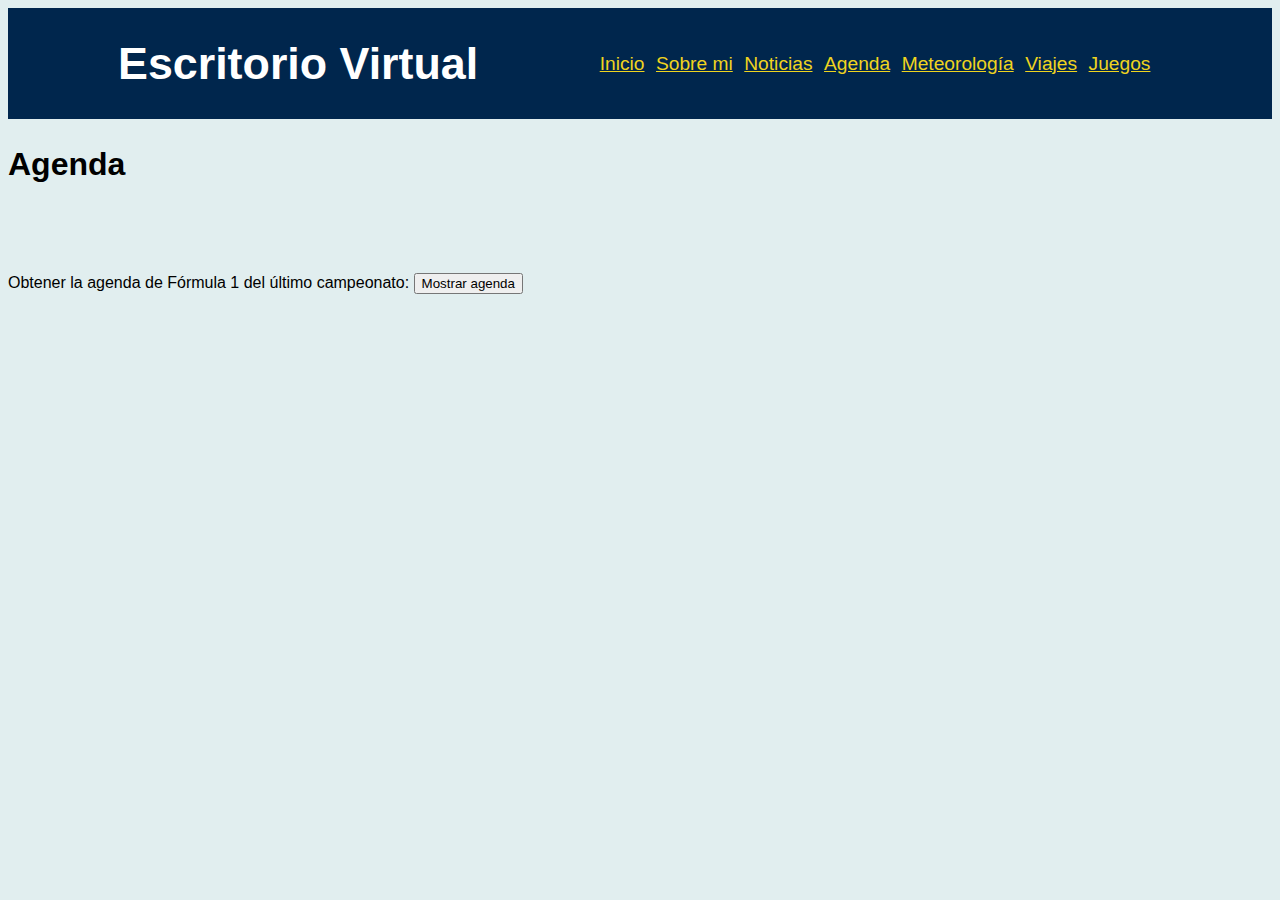
<file: agenda.html>
<!DOCTYPE html>

<html lang="es">
<head>
    <!-- Datos que describen el documento -->
    <meta charset="UTF-8" />
    <meta name ="author" content ="Sergio Truébano Robles" />
    <meta name ="description" content ="Agenda de Fórmula 1" />
    <meta name ="keywords" content ="agenda, fórmula, f1" />
    <meta name ="viewport" content ="width=device-width, initial-scale=1.0" />
    <title>Escritorio Virtual - Agenda</title>

    <!-- añadir el elemento link de enlace a la hoja de estilo dentro del <head> del documento html -->
    <link rel="stylesheet" type="text/css" href="estilo/estilo.css" />
    <link rel="stylesheet" type="text/css" href="estilo/layout.css" />
    <link rel="stylesheet" type="text/css" href="estilo/agenda.css" />
    <link rel="icon" href="multimedia/imagenes/favicon.ico" />

    <!--Javascript-->
    <script src="https://code.jquery.com/jquery-3.7.1.min.js" integrity="sha256-/JqT3SQfawRcv/BIHPThkBvs0OEvtFFmqPF/lYI/Cxo=" crossorigin="anonymous"></script>
    <script src="js/agenda.js"></script>
</head>

    <body>

        <header>
            <h1>Escritorio Virtual</h1>
            <nav>
                <a href="index.html" title="Índice" accesskey="I" tabindex="1">Inicio</a>
                <a href="sobremi.html" title="Sobre mi" accesskey="S" tabindex="2">Sobre mi</a>
                <a href="noticias.html" title="Noticias" accesskey="N" tabindex="3">Noticias</a>
                <a href="agenda.html" title="Agenda" accesskey="A" tabindex="4">Agenda</a>
                <a href="meteorologia.html" title="Meteorología" accesskey="M" tabindex="5">Meteorología</a>
                <a href="php/viajes.php" title="Viajes" accesskey="V" tabindex="6">Viajes</a>
                <a href="juegos.html" title="Juegos" accesskey="J" tabindex="7">Juegos</a>
            </nav>
        </header>

            <main>
                <h2>Agenda</h2>
                <p>
                    <label for="agenda">Obtener la agenda de Fórmula 1 del último campeonato:</label>
                    <button onclick="agenda.getAgenda()" id="agenda" tabindex="8">Mostrar agenda</button>
                </p>
            </main>

    </body>
</html>
</file>
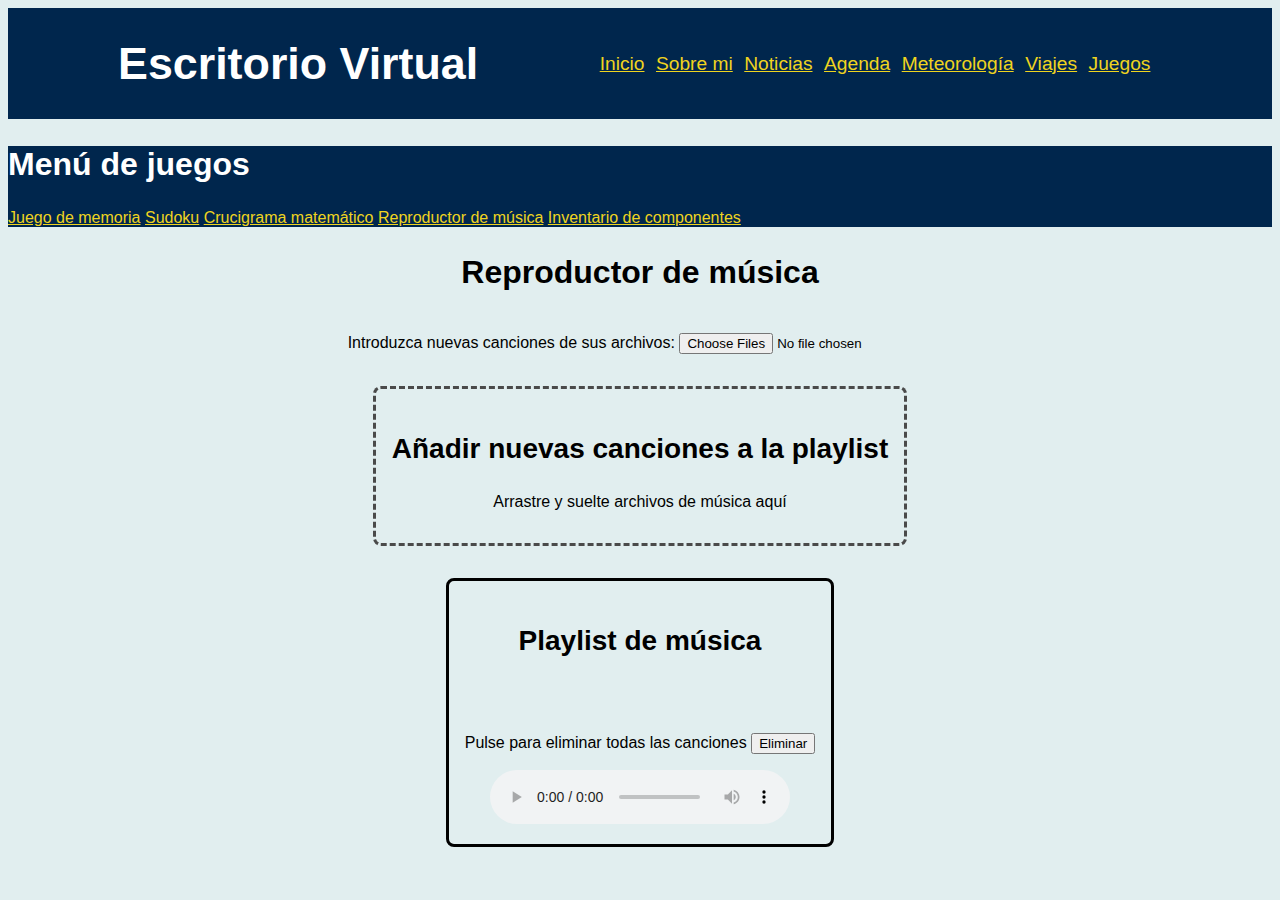
<file: api.html>
<!DOCTYPE html>

<html lang="es">
<head>
    <!-- Datos que describen el documento -->
    <meta charset="UTF-8" />
    <meta name ="author" content ="Sergio Truébano Robles" />
    <meta name ="description" content ="Reproductor MP3 de audio" />
    <meta name ="keywords" content ="api,html5,reproductor,audio" />
    <meta name ="viewport" content ="width=device-width, initial-scale=1.0" />
    <title>Escritorio Virtual - Reproductor</title>

    <!-- añadir el elemento link de enlace a la hoja de estilo dentro del <head> del documento html -->
    <link rel="stylesheet" type="text/css" href="estilo/estilo.css" />
    <link rel="stylesheet" type="text/css" href="estilo/layout.css" />
    <link rel="stylesheet" type="text/css" href="estilo/api.css" />
    <link rel="icon" href="multimedia/imagenes/favicon.ico" />

    <!--Javascript-->
    <script src="https://code.jquery.com/jquery-3.7.1.min.js" integrity="sha256-/JqT3SQfawRcv/BIHPThkBvs0OEvtFFmqPF/lYI/Cxo=" crossorigin="anonymous"></script>
    <script src="js/api.js"></script>
</head>

<body>
    
    <header>
        <h1>Escritorio Virtual</h1>
        <nav>
            <a href="index.html" title="Índice" accesskey="I" tabindex="1">Inicio</a>
            <a href="sobremi.html" title="Sobre mi" accesskey="S" tabindex="2">Sobre mi</a>
            <a href="noticias.html" title="Noticias" accesskey="N" tabindex="3">Noticias</a>
            <a href="agenda.html" title="Agenda" accesskey="A" tabindex="4">Agenda</a>
            <a href="meteorologia.html" title="Meteorología" accesskey="M" tabindex="5">Meteorología</a>
            <a href="php/viajes.php" title="Viajes" accesskey="V" tabindex="6">Viajes</a>
            <a href="juegos.html" title="Juegos" accesskey="J" tabindex="7">Juegos</a>
        </nav>
    </header>

    <section data-element="menu">
        <h2>Menú de juegos</h2>
        <nav>
            <a href="memoria.html" title="Juego de memoria" accesskey="U" tabindex="8">Juego de memoria</a>
            <a href="sudoku.html" title="Sudoku" accesskey="K" tabindex="9">Sudoku</a> 
            <a href="php/crucigrama.php" title="Crucigrama" accesskey="C" tabindex="10">Crucigrama matemático</a>
            <a href="api.html" title="Reproductor" accesskey="R" tabindex="11">Reproductor de música</a>
            <a href="php/inventario.php" title="Inventario" accesskey="O" tabindex="12">Inventario de componentes</a>
        </nav>
    </section>

    
    <main>
        <h2>Reproductor de música</h2>
        <p>
            <label for="input">Introduzca nuevas canciones de sus archivos:</label>
            <input type="file" id="input" tabindex="13" multiple>
        </p>
        <section data-element="DnD"> 
            <h3>Añadir nuevas canciones a la playlist</h3>
            <p>Arrastre y suelte archivos de música aquí</p>
        </section>
        <section data-element="playlist">
            <h3>Playlist de música</h3>
            <ul></ul>
            
            <p>
                <label for="musica">Pulse para eliminar todas las canciones</label>
                <button onclick="api.removeMusic();" id="musica" tabindex="14">Eliminar</button>
            </p>
            
            <audio controls tabindex="15"></audio>
        </section>
    </main>

</body>
</html>
</file>
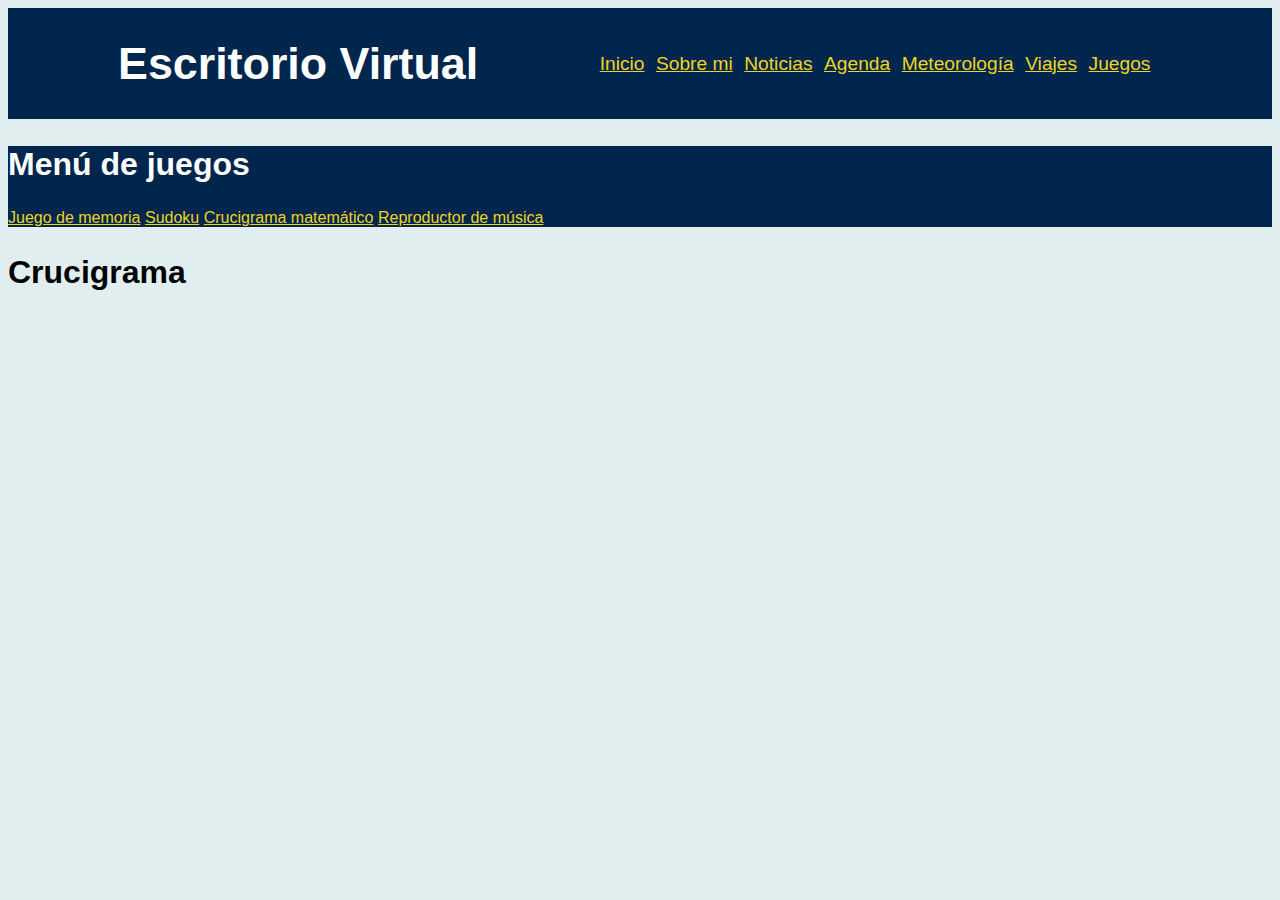
<file: crucigrama.html>
<!DOCTYPE HTML>

<html lang="es">
<head>
    <!-- Datos que describen el documento -->
    <meta charset="UTF-8" />
    <meta name ="author" content ="Sergio Truébano Robles" />
    <meta name ="description" content ="Crucigrama matemático" />
    <meta name ="keywords" content ="juego,crucigrama" />
    <meta name ="viewport" content ="width=device-width, initial-scale=1.0" />
    <title>Escritorio Virtual - Juegos</title>

    <!-- añadir el elemento link de enlace a la hoja de estilo dentro del <head> del documento html -->
    <link rel="stylesheet" type="text/css" href="estilo/estilo.css" />
    <link rel="stylesheet" type="text/css" href="estilo/layout.css" />
    <link rel="stylesheet" type="text/css" href="estilo/crucigrama.css" />
    <link rel="icon" href="multimedia/imagenes/favicon.ico" />

    <!-- link de enlace a javascript y jquery -->
    <script src="https://code.jquery.com/jquery-3.7.1.min.js" integrity="sha256-/JqT3SQfawRcv/BIHPThkBvs0OEvtFFmqPF/lYI/Cxo=" crossorigin="anonymous"></script>
    <script src="js/crucigrama.js"></script>
</head>
    
<body>

    <!--Cabecera-->
    <header>
        <h1>Escritorio Virtual</h1>
        <nav>
            <a href="index.html" title="Índice" accesskey="I" tabindex="1">Inicio</a>
            <a href="sobremi.html" title="Sobre mi" accesskey="S" tabindex="2">Sobre mi</a>
            <a href="noticias.html" title="Noticias" accesskey="N" tabindex="3">Noticias</a>
            <a href="agenda.html" title="Agenda" accesskey="A" tabindex="4">Agenda</a>
            <a href="meteorologia.html" title="Meteorología" accesskey="M" tabindex="5">Meteorología</a>
            <a href="viajes.html" title="Viajes" accesskey="V" tabindex="6">Viajes</a>
            <a href="juegos.html" title="Juegos" accesskey="J" tabindex="7">Juegos</a>
           
        </nav>

    </header>

    <section data-element="menu">
        <h2>Menú de juegos</h2>
        <nav>
            <a href="memoria.html" title="Juego de memoria" accesskey="U" tabindex="8">Juego de memoria</a>
            <a href="sudoku.html" title="Sudoku" accesskey="D" tabindex="9">Sudoku</a> 
            <a href="crucigrama.html" title="Crucigrama" accesskey="C" tabindex="10">Crucigrama matemático</a>
            <a href="api.html" title="Reproductor" accesskey="R" tabindex="11">Reproductor de música</a>
        </nav>
    </section>
    
    <!-- Datos con el contenidos que aparece en el navegador -->
    <main>
        <article>
            <h2>Crucigrama</h2>

            <script>
                crucigrama.paintMathword();
                document.addEventListener('keydown', (event) => {
                    
                    if (/^[1-9+\-*/]$/.test(event.key)) {
                        if(crucigrama.anyCellClicked()) {
                            window.alert("Ninguna celda está seleccionada");
                        } else{
                            crucigrama.introduceElement(event.key);
                        }
                    }
                });
            </script>
        </article>
        
        <section data-type="botonera">
            <h2>Botonera</h2>
            <button onclick="crucigrama.introduceElement(1)">1</button>
            <button onclick="crucigrama.introduceElement(2)">2</button>
            <button onclick="crucigrama.introduceElement(3)">3</button>
            <button onclick="crucigrama.introduceElement(4)">4</button>
            <button onclick="crucigrama.introduceElement(5)">5</button>
            <button onclick="crucigrama.introduceElement(6)">6</button>
            <button onclick="crucigrama.introduceElement(7)">7</button>
            <button onclick="crucigrama.introduceElement(8)">8</button>
            <button onclick="crucigrama.introduceElement(9)">9</button>
            <button onclick="crucigrama.introduceElement('*')">*</button>
            <button onclick="crucigrama.introduceElement('+')">+</button>
            <button onclick="crucigrama.introduceElement('-')">-</button>
            <button onclick="crucigrama.introduceElement('/')">/</button>
        </section>

    </main>

</body>
</html>
</file>
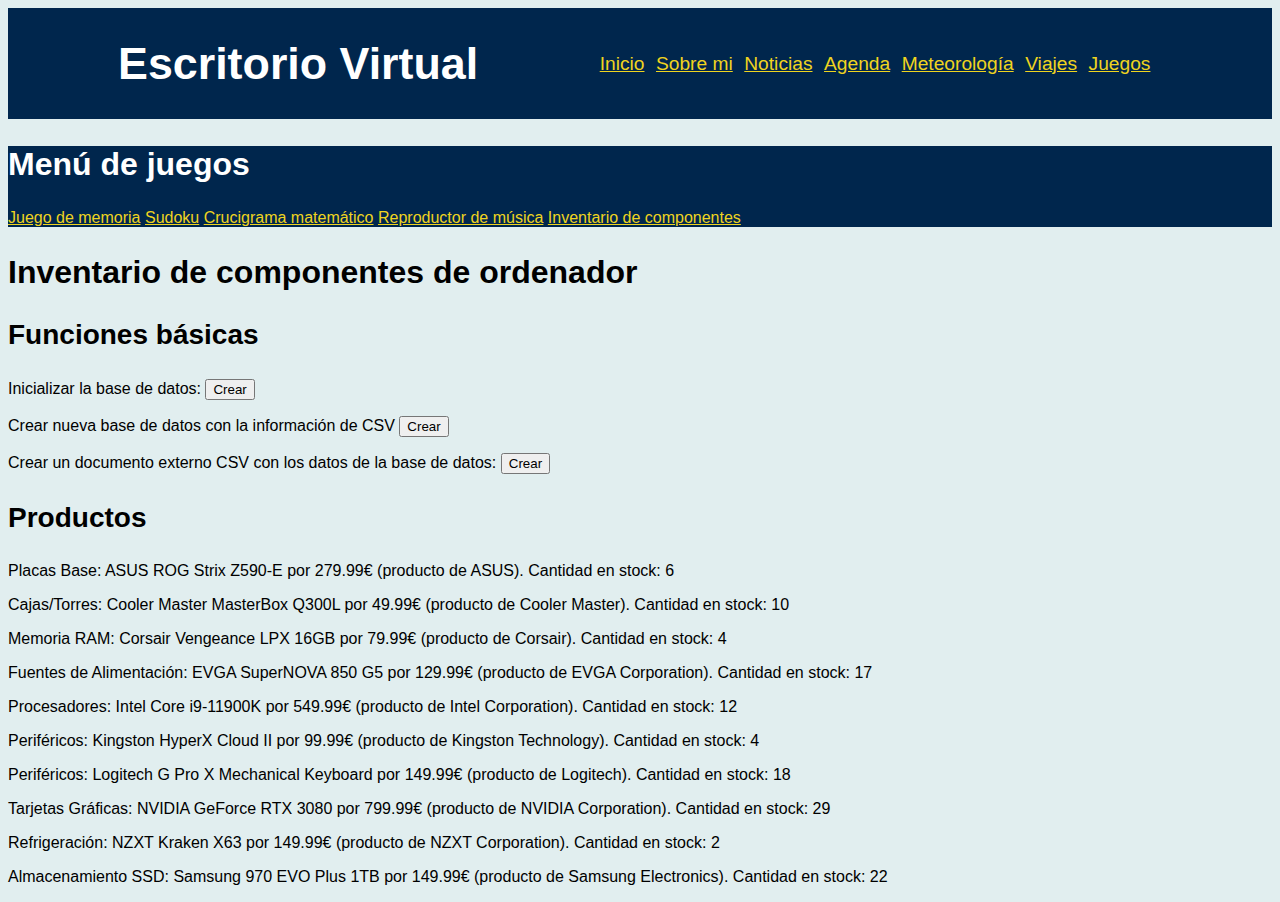
<file: inventario.html>
<!DOCTYPE HTML>
<html lang="es"><head>
        <!-- Datos que describen el documento -->
        <meta charset="UTF-8">
        <meta name="author" content="Sergio Truébano Robles">
        <meta name="description" content="Inventario de productos informáticos">
        <meta name="keywords" content="juego,inventario,componentes,productos,csv">
        <meta name="viewport" content="width=device-width, initial-scale=1.0">
        <title>Escritorio Virtual - Inventario de Componentes</title>

        <!-- añadir el elemento link de enlace a la hoja de estilo dentro del <head> del documento html -->
        <link rel="stylesheet" type="text/css" href="../estilo/estilo.css">
        <link rel="stylesheet" type="text/css" href="../estilo/layout.css">
        <link rel="icon" href="../multimedia/imagenes/favicon.ico">

        <!-- link de enlace a javascript y jquery -->
        <script src="https://code.jquery.com/jquery-3.7.1.min.js" integrity="sha256-/JqT3SQfawRcv/BIHPThkBvs0OEvtFFmqPF/lYI/Cxo=" crossorigin="anonymous"></script>
        <script src="../js/crucigrama.js"></script>
    </head>
        
    <body>

        <header>
            <h1>Escritorio Virtual</h1>
            <nav>
                <a href="../index.html" title="Índice" accesskey="I" tabindex="1">Inicio</a>
                <a href="../sobremi.html" title="Sobre mi" accesskey="S" tabindex="2">Sobre mi</a>
                <a href="../noticias.html" title="Noticias" accesskey="N" tabindex="3">Noticias</a>
                <a href="../agenda.html" title="Agenda" accesskey="A" tabindex="4">Agenda</a>
                <a href="../meteorologia.html" title="Meteorología" accesskey="M" tabindex="5">Meteorología</a>
                <a href="viajes.php" title="Viajes" accesskey="V" tabindex="6">Viajes</a>
                <a href="../juegos.html" title="Juegos" accesskey="J" tabindex="7">Juegos</a>
            </nav>
        </header>

        <section data-element="menu">
            <h2>Menú de juegos</h2>
            <nav>
                <a href="../memoria.html" title="Juego de memoria" accesskey="U" tabindex="8">Juego de memoria</a>
                <a href="../sudoku.html" title="Sudoku" accesskey="O" tabindex="9">Sudoku</a> 
                <a href="crucigrama.php" title="Crucigrama" accesskey="C" tabindex="10">Crucigrama matemático</a>
                <a href="../api.html" title="Reproductor" accesskey="P" tabindex="11">Reproductor de música</a>
                <a href="inventario.php" title="Inventario" accesskey="T" tabindex="12">Inventario de componentes</a>
            </nav>
        </section>

        <main>
            <h2>Inventario de componentes de ordenador</h2>
            <section>
                <h3>Funciones básicas</h3>
                <form action="#" method="post">
                    <label for="create">Inicializar la base de datos: </label>
                    <input type="submit" id="create" name="create" value="Crear" tabindex="13">
                </form>

                <form action="#" method="post">
                    <p>
                        <label for="input">Crear nueva base de datos con la información de CSV</label>
                        <input type="submit" id="input" name="input" value="Crear" tabindex="14">
                    </p>
                </form>

                <form action="#" method="post">
                    <label for="output">Crear un documento externo CSV con los datos de la base de datos:</label>
                    <input type="submit" id="output" name="output" value="Crear" tabindex="15">
                </form>
            </section>

            <section>
                <h3>Productos</h3>
                <p>Placas Base: ASUS ROG Strix Z590-E por 279.99€ (producto de ASUS). Cantidad en stock: 6</p><p>Cajas/Torres: Cooler Master MasterBox Q300L por 49.99€ (producto de Cooler Master). Cantidad en stock: 10</p><p>Memoria RAM: Corsair Vengeance LPX 16GB por 79.99€ (producto de Corsair). Cantidad en stock: 4</p><p>Fuentes de Alimentación: EVGA SuperNOVA 850 G5 por 129.99€ (producto de EVGA Corporation). Cantidad en stock: 17</p><p>Procesadores: Intel Core i9-11900K por 549.99€ (producto de Intel Corporation). Cantidad en stock: 12</p><p>Periféricos: Kingston HyperX Cloud II por 99.99€ (producto de Kingston Technology). Cantidad en stock: 4</p><p>Periféricos: Logitech G Pro X Mechanical Keyboard por 149.99€ (producto de Logitech). Cantidad en stock: 18</p><p>Tarjetas Gráficas: NVIDIA GeForce RTX 3080 por 799.99€ (producto de NVIDIA Corporation). Cantidad en stock: 29</p><p>Refrigeración: NZXT Kraken X63 por 149.99€ (producto de NZXT Corporation). Cantidad en stock: 2</p><p>Almacenamiento SSD: Samsung 970 EVO Plus 1TB por 149.99€ (producto de Samsung Electronics). Cantidad en stock: 22</p>            </section>
        </main>

    
</body></html>
</file>
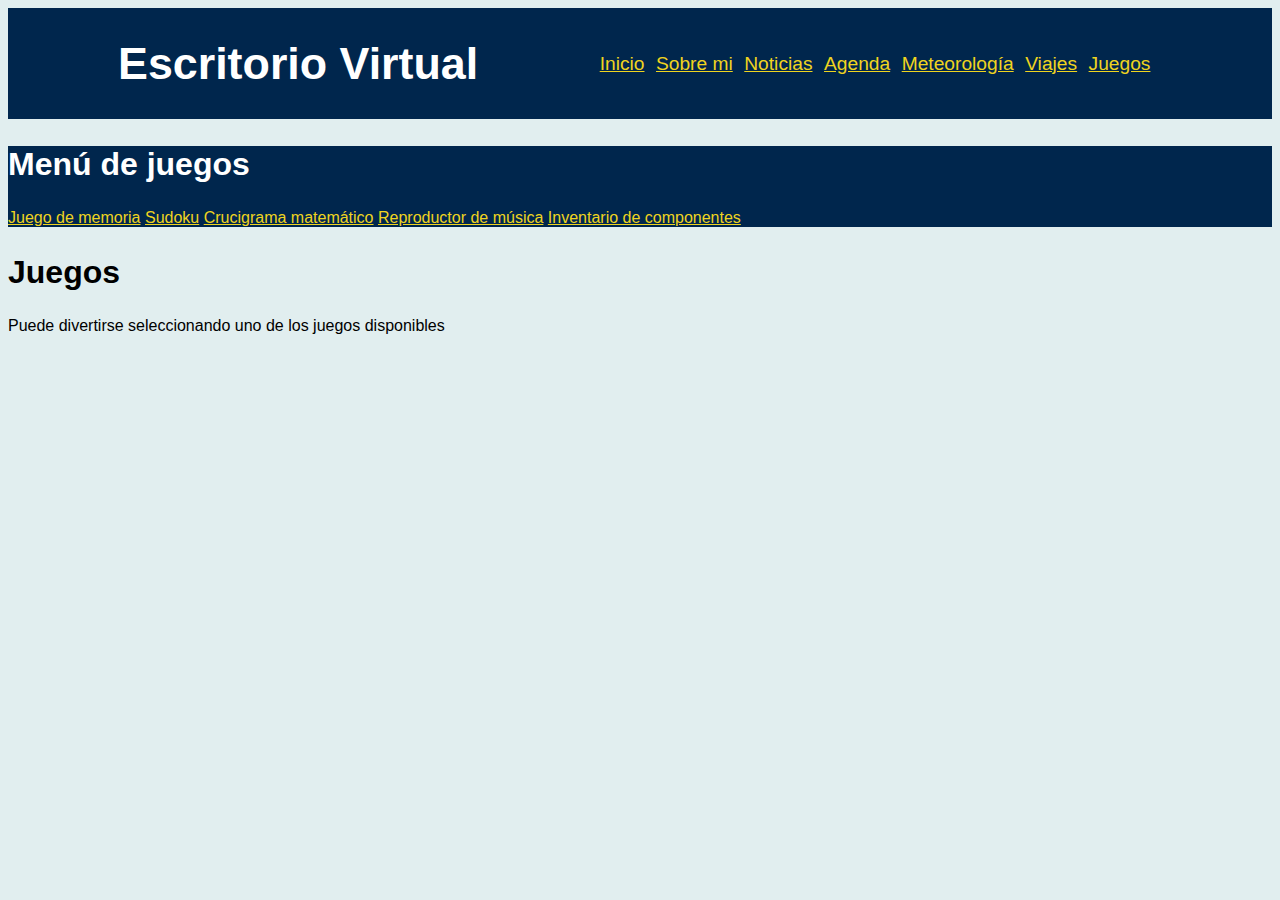
<file: juegos.html>
<!DOCTYPE html>

<html lang="es">
<head>
    <!-- Datos que describen el documento -->
    <meta charset="UTF-8" />
    <meta name ="author" content ="Sergio Truébano Robles" />
    <meta name ="description" content ="Juegos interactivos" />
    <meta name ="keywords" content ="juego,sudoku,memoria,crucigrama,reproductor,música,inventario,componentes" />
    <meta name ="viewport" content ="width=device-width, initial-scale=1.0" />
    <title>Escritorio Virtual - Juegos</title>

    <!-- añadir el elemento link de enlace a la hoja de estilo dentro del <head> del documento html -->
    <link rel="stylesheet" type="text/css" href="estilo/estilo.css" />
    <link rel="stylesheet" type="text/css" href="estilo/layout.css" />
    <link rel="icon" href="multimedia/imagenes/favicon.ico" />
</head>

<body>

    <header>
        <h1>Escritorio Virtual</h1>
        <nav>
            <a href="index.html" title="Índice" accesskey="I" tabindex="1">Inicio</a>
            <a href="sobremi.html" title="Sobre mi" accesskey="S" tabindex="2">Sobre mi</a>
            <a href="noticias.html" title="Noticias" accesskey="N" tabindex="3">Noticias</a>
            <a href="agenda.html" title="Agenda" accesskey="A" tabindex="4">Agenda</a>
            <a href="meteorologia.html" title="Meteorología" accesskey="M" tabindex="5">Meteorología</a>
            <a href="php/viajes.php" title="Viajes" accesskey="V" tabindex="6">Viajes</a>
            <a href="juegos.html" title="Juegos" accesskey="J" tabindex="7">Juegos</a>
        </nav>
    </header>
   
    <section data-element="menu">
        <h2>Menú de juegos</h2>
        <nav>
            <a href="memoria.html" title="Juego de memoria" accesskey="U" tabindex="8">Juego de memoria</a>
            <a href="sudoku.html" title="Sudoku" accesskey="K" tabindex="9">Sudoku</a> 
            <a href="php/crucigrama.php" title="Crucigrama" accesskey="C" tabindex="10">Crucigrama matemático</a>
            <a href="api.html" title="Reproductor" accesskey="R" tabindex="11">Reproductor de música</a>
            <a href="php/inventario.php" title="Inventario" accesskey="O" tabindex="12">Inventario de componentes</a>
        </nav>
    </section>

    <main>
        <h2>Juegos</h2>
            <p>Puede divertirse seleccionando uno de los juegos disponibles</p>
    </main>

</body>
</html>
</file>
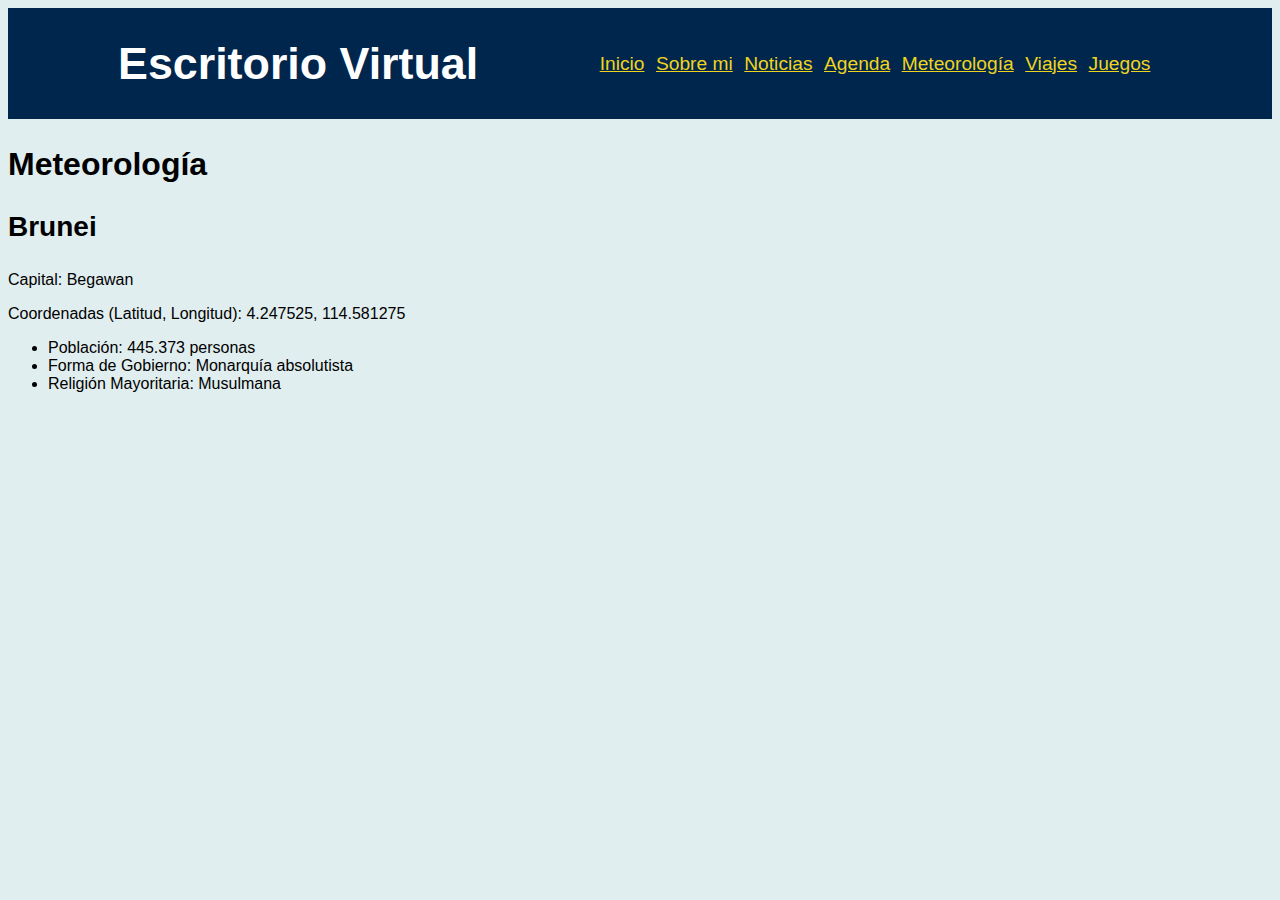
<file: meteorologia.html>
<!DOCTYPE html>

<html lang="es">
<head>
    <!-- Datos que describen el documento -->
    <meta charset="UTF-8" />
    <meta name ="author" content ="Sergio Truébano Robles" />
    <meta name ="description" content ="Meteorología de Brunei" />
    <meta name ="keywords" content ="meteorología, Brunei, temperatura, humedad" />
    <meta name ="viewport" content ="width=device-width, initial-scale=1.0" />
    <title>Escritorio Virtual - Meteorología</title>

    <!-- añadir el elemento link de enlace a la hoja de estilo dentro del <head> del documento html -->
    <link rel="stylesheet" type="text/css" href="estilo/estilo.css" />
    <link rel="stylesheet" type="text/css" href="estilo/layout.css" />
    <link rel="stylesheet" type="text/css" href="estilo/meteorologia.css" />
    <link rel="icon" href="multimedia/imagenes/favicon.ico" />

    <!-- link de enlace a javascript y jquery -->
    <script src="https://code.jquery.com/jquery-3.7.1.min.js" integrity="sha256-/JqT3SQfawRcv/BIHPThkBvs0OEvtFFmqPF/lYI/Cxo=" crossorigin="anonymous"></script>
    <script src="js/pais.js"></script>
</head>
    
<body>

    <header>
        <h1>Escritorio Virtual</h1>
        <nav>
            <a href="index.html" title="Índice" accesskey="I" tabindex="1">Inicio</a>
            <a href="sobremi.html" title="Sobre mi" accesskey="S" tabindex="2">Sobre mi</a>
            <a href="noticias.html" title="Noticias" accesskey="N" tabindex="3">Noticias</a>
            <a href="agenda.html" title="Agenda" accesskey="A" tabindex="4">Agenda</a>
            <a href="meteorologia.html" title="Meteorología" accesskey="M" tabindex="5">Meteorología</a>
            <a href="php/viajes.php" title="Viajes" accesskey="V" tabindex="6">Viajes</a>
            <a href="juegos.html" title="Juegos" accesskey="J" tabindex="7">Juegos</a>
        </nav>
    </header>

    <!-- Datos con el contenidos que aparece en el navegador -->
    <main>
        <h2>Meteorología</h2>
        <script>
            document.write("<article>");
            document.write(pais.getInformacionPrincipalHTML());
            pais.getCoordenadas();
            document.write(pais.getInformacionSecundariaHTML());
            document.write("</article>");
            
            pais.getMeteorologia();
        </script>
    </main>

</body>
</html>
</file>
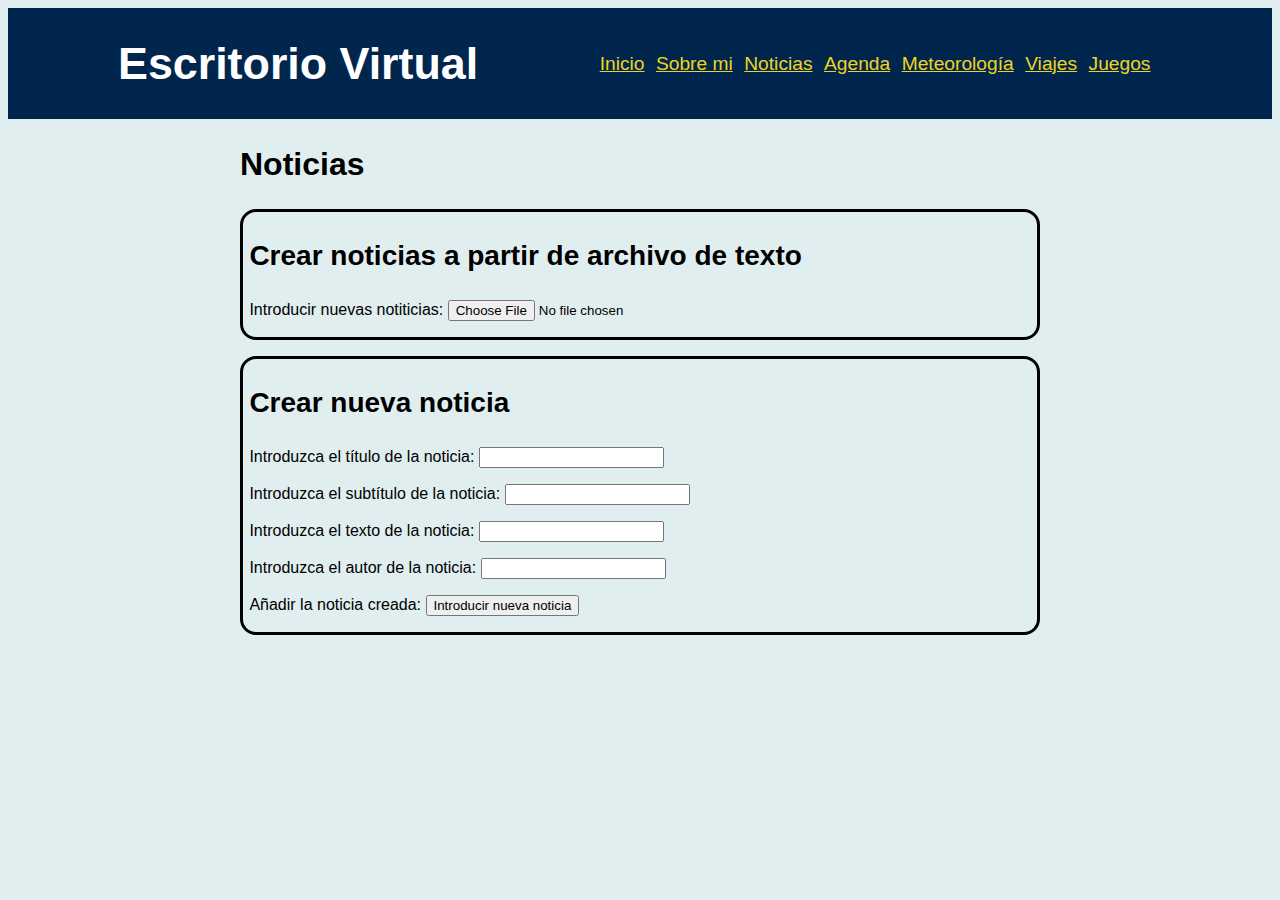
<file: noticias.html>
<!DOCTYPE html>

<html lang="es">
<head>
    <!-- Datos que describen el documento -->
    <meta charset="UTF-8" />
    <meta name ="author" content ="Sergio Truébano Robles" />
    <meta name ="description" content ="Noticias sobre diversos temas" />
    <meta name ="keywords" content ="noticias" />
    <meta name ="viewport" content ="width=device-width, initial-scale=1.0" />
    <title>Escritorio Virtual - Noticias</title>

    <!-- añadir el elemento link de enlace a la hoja de estilo dentro del <head> del documento html -->
    <link rel="stylesheet" type="text/css" href="estilo/estilo.css" />
    <link rel="stylesheet" type="text/css" href="estilo/layout.css" />
    <link rel="stylesheet" type="text/css" href="estilo/noticias.css" />
    <link rel="icon" href="multimedia/imagenes/favicon.ico" />

    <!--Computación-->
    <script src="https://code.jquery.com/jquery-3.7.1.min.js" integrity="sha256-/JqT3SQfawRcv/BIHPThkBvs0OEvtFFmqPF/lYI/Cxo=" crossorigin="anonymous"></script>
    <script src="js/noticias.js"></script>
</head>
    
<body>

    <header>
        <h1>Escritorio Virtual</h1>
        <nav>
            <a href="index.html" title="Índice" accesskey="I" tabindex="1">Inicio</a>
            <a href="sobremi.html" title="Sobre mi" accesskey="S" tabindex="2">Sobre mi</a>
            <a href="noticias.html" title="Noticias" accesskey="N" tabindex="3">Noticias</a>
            <a href="agenda.html" title="Agenda" accesskey="A" tabindex="4">Agenda</a>
            <a href="meteorologia.html" title="Meteorología" accesskey="M" tabindex="5">Meteorología</a>
            <a href="php/viajes.php" title="Viajes" accesskey="V" tabindex="6">Viajes</a>
            <a href="juegos.html" title="Juegos" accesskey="J" tabindex="7">Juegos</a>
        </nav>
    </header>
    
    <main>
        <h2>Noticias</h2>
        <section>
            <h3>Crear noticias a partir de archivo de texto</h3>

            <p>
                <label for="noticias">Introducir nuevas notiticias: </label>
                <input type="file" id="noticias" onchange="noticias.readInputFile(this.files)" title="Seleccionador de archivo de texto" tabindex="8"/>
            </p>
        </section>

        <section data-element="creador">
            <h3>Crear nueva noticia</h3>

            <p>
                <label for="titulo">Introduzca el título de la noticia: </label>
                <input id="titulo" data-element="titulo" data-state="init" type="text" title="Campo para título de noticia" tabindex="9"/>
            </p>
            <p> 
                <label for="subtitulo">Introduzca el subtítulo de la noticia: </label>
                <input id="subtitulo" data-element="subtitulo" data-state="init" type="text" title="Campo para subtítulo de noticia" tabindex="10"/>
            </p>
            <p>
                <label for="texto">Introduzca el texto de la noticia: </label>
                <input id="texto" data-element="texto" data-state="init" type="text" title="Campo para texto de noticia" tabindex="11"/>
            </p>
            <p>
                <label for="autor">Introduzca el autor de la noticia: </label>
                <input id="autor" data-element="autor" data-state="init" type="text" title="Campo para autor de noticia" tabindex="12"/>
            </p>

            <p>
                <label for="nueva">Añadir la noticia creada: </label>
                <button id="nueva" onclick="noticias.addNew()" tabindex="13" title="Introduce la noticia creada al conjunto de noticias">Introducir nueva noticia</button>
            </p>
        </section>
    </main>

</body>
</html>
</file>
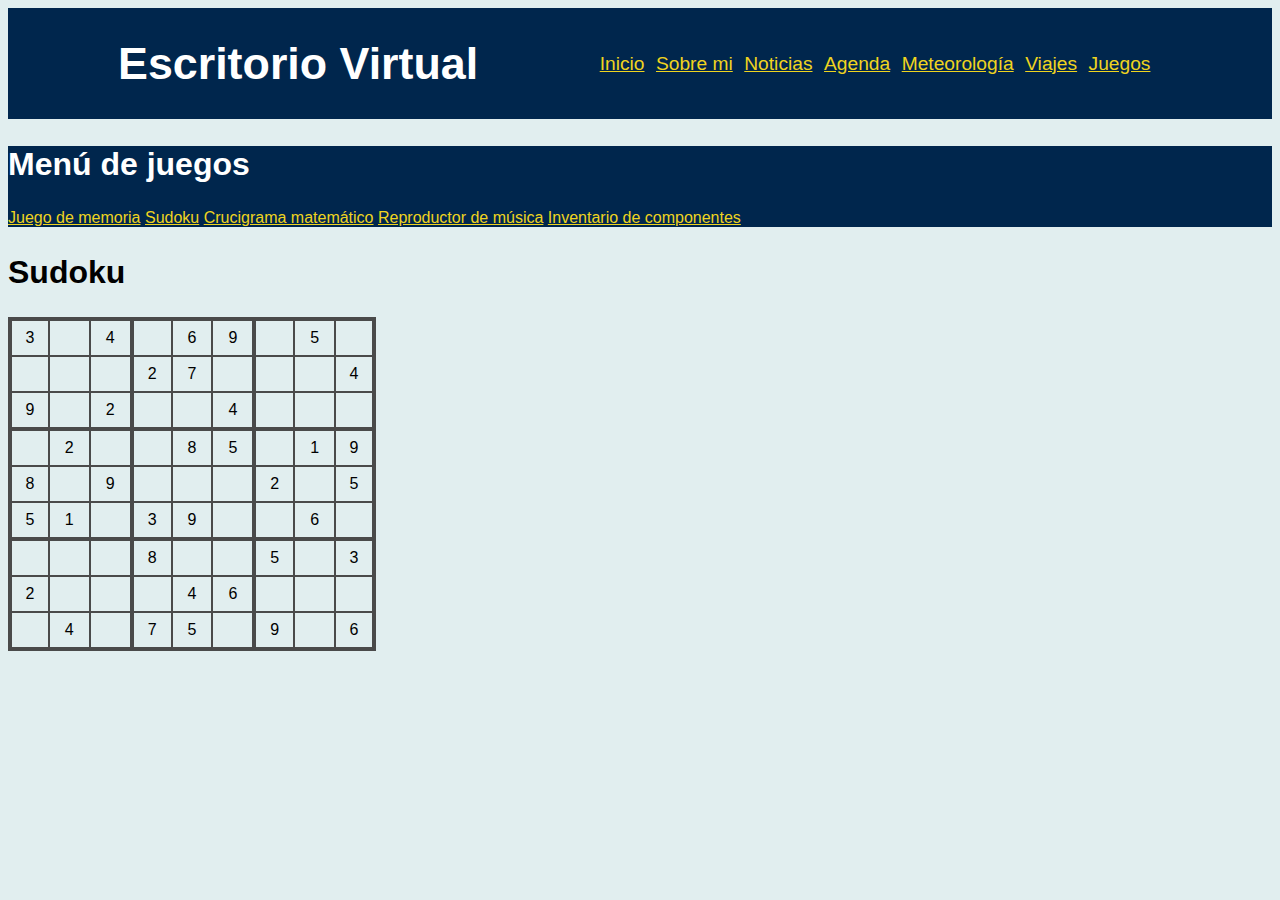
<file: sudoku.html>
<!DOCTYPE html>

<html lang="es">
<head>
    <!-- Datos que describen el documento -->
    <meta charset="UTF-8" />
    <meta name ="author" content ="Sergio Truébano Robles" />
    <meta name ="description" content ="Juegos interactivos" />
    <meta name ="keywords" content ="juego,sudoku" />
    <meta name ="viewport" content ="width=device-width, initial-scale=1.0" />
    <title>Escritorio Virtual - Juegos</title>

    <!-- añadir el elemento link de enlace a la hoja de estilo dentro del <head> del documento html -->
    <link rel="stylesheet" type="text/css" href="estilo/estilo.css" />
    <link rel="stylesheet" type="text/css" href="estilo/layout.css" />
    <link rel="stylesheet" type="text/css" href="estilo/sudoku.css" />
    <link rel="icon" href="multimedia/imagenes/favicon.ico" />

    <script src="js/sudoku.js"></script>
</head>

<body>

    <header>
        <h1>Escritorio Virtual</h1>
        <nav>
            <a href="index.html" title="Índice" accesskey="I" tabindex="1">Inicio</a>
            <a href="sobremi.html" title="Sobre mi" accesskey="S" tabindex="2">Sobre mi</a>
            <a href="noticias.html" title="Noticias" accesskey="N" tabindex="3">Noticias</a>
            <a href="agenda.html" title="Agenda" accesskey="A" tabindex="4">Agenda</a>
            <a href="meteorologia.html" title="Meteorología" accesskey="M" tabindex="5">Meteorología</a>
            <a href="php/viajes.php" title="Viajes" accesskey="V" tabindex="6">Viajes</a>
            <a href="juegos.html" title="Juegos" accesskey="J" tabindex="7">Juegos</a>
        </nav>
    </header>
   
    <section data-element="menu">
        <h2>Menú de juegos</h2>
        <nav>
            <a href="memoria.html" title="Juego de memoria" accesskey="U" tabindex="8">Juego de memoria</a>
            <a href="sudoku.html" title="Sudoku" accesskey="K" tabindex="9">Sudoku</a> 
            <a href="php/crucigrama.php" title="Crucigrama" accesskey="C" tabindex="10">Crucigrama matemático</a>
            <a href="api.html" title="Reproductor" accesskey="R" tabindex="11">Reproductor de música</a>
            <a href="php/inventario.php" title="Inventario" accesskey="O" tabindex="12">Inventario de componentes</a>
        </nav>
    </section>
    
    <main> 
        <h2>Sudoku</h2> 
        <script>
            sudoku.paintSudoku();
            document.addEventListener('keydown', (event) => {
                
                if (event.key >= '0' && event.key <= '9') {
                    if(sudoku.getClicked()==null) {
                        window.alert("Ninguna celda está seleccionada");
                    } else{
                        sudoku.introduceNumber(Number(event.key));
                    }
                }
            });
        </script>
    </main>

</body>
</html>
</file>
<file: estilo/estilo.css>
/*Sergio Truébano Robles*/
/*Especifidad: 001*/
body{
    font-family: "Trebuche MS", Verdana, Tahoma, sans-serif ;
    background-color: #E1EEEF;
    color: #000000;
    font-size: 1em;
}
/*Especifidad: 001, 011*/
header,
section[data-element="menu"]{
    background-color: #00264D;
    color: #FFFFFF;
}
/*Especifidad: 001*/
video{
    width: 85%;
    height: auto;
}
/* Especifidad: 002 */
tr>th{
    color:#FFFFFF;
    background-color: #00264D;
}
/* Especifidad: 002 */
tr>td{
    text-align: center;
    /* Color heredado de body */
    background-color: #FFFFFF;
}
/* Especifidad: 002 */
header>h1{
    font-size: 2.8em;   
} 
/*Especifidad: 002*/
header>nav{
    font-size: 1.2em;
}
/*Especifidad: 002*/
header>article{
    font-size: 1.2em;
    padding: 1em;
}
/*Especifidad: 002*/
body h2{
    font-size: 2em;
}
/*Especifidad: 002*/
body h3{
    font-size: 1.75em;
}
/*Especifidad: 003*/
body section ul{
    list-style-type: square;
}
/*Especificidad: 003*/
body section ol{
    list-style-type: upper-roman;
}
/*Especificidad: 004*/
body ul>li>ol{
    list-style-type: lower-roman;
}
/*Especificidad: 004*/
body dl>dt>dd{
    /* Color de fondo heredado de body */
    color: #2D0674;
    font-size: 1.1em;
}
/*Especifidad: 013*/
section>ul>li:nth-child(3){
    /* Color de fondo heredado de body */
    color: #2D0674;
}
/*Especifidad: 013, 023*/
body header a:link,
body section[data-element="menu"] a:link{
    /* Color de fondo heredado de body */
    color: #EFD41F;
}
/*Especifidad: 013, 023*/
body header a:hover,
body section[data-element="menu"] a:hover{
    /* Color de fondo heredado de body */
    color: #F99F9F;
}
/*Especifidad: 013, 023*/
body header a:focus,
body section[data-element="menu"] a:focus{
    /* Color de fondo heredado de body */
    color: #F99F9F;
}
/*Especifidad: 013, 023*/
body header a:visited,
body section[data-element="menu"] a:visited{
    /* Color de fondo heredado de body */
    color: #B5B5B5;
}
/*Especifidad: 012*/
body a:link{
    /* Color de fondo heredado de body */
    color: #931515;
}
/*Especifidad: 012*/
body a:hover{
    /* Color de fondo heredado de body */
    color: #2D01F4;
}
/*Especifidad: 012*/
body a:focus{
    /* Color de fondo heredado de body */
    color: #2D01F4;
}
/*Especifidad: 012*/
body a:visited{
    /* Color de fondo heredado de body */
    color: #2D0674;
}
</file>
<file: estilo/layout.css>
/*Sergio Truébano Robles*/

/*Especifidad: 001*/
header{
    display: flex;
    flex-wrap: wrap; /*Ayuda en el intervalo que no cubre la media query*/
    align-items: center;
    justify-content: space-evenly;
}
/*Especifidad: 002*/
header>nav {
    display: flex;
    padding: 0.6em 0.3em;
}
/*Especifidad: 003*/
header>nav>a {
    padding: 0.6em 0.3em;
}

@media (min-width: 50em) {
    /*Especifidad: 001*/
    header{
        /*Redifinición de dirección de h1 y nav a vertical*/
        flex-direction: row;
    }
    /*Especifidad: 002*/
    header>nav {
        /*Redifinición de dirección de navegación a horizontal*/
        flex-direction: row;
    }
}
@media (max-width: 50em) {
    /*Especifidad: 001*/
    header{
        /*Redifinición de dirección de h1 y nav a vertical*/
        flex-direction: column;
    }
    /*Especifidad: 002*/
    header>nav {
        /*Redifinición de dirección de navegación a vertical*/
        flex-direction: column;
    }
}
</file>
<file: estilo/agenda.css>
/*Especificidad 001*/
main{
    display: flex;
    flex-wrap: wrap;
    justify-content: space-evenly;
    align-items: center;
    gap: 3em;
}
/*Especificidad 011*/
main h2 , main p{
    flex-basis: 100%;
}
/*Especificidad 011*/
article[data-element="carrera"] {
    max-width: 50em; /*Centrado cuando es muy grande la pantalla (>50em)*/
    padding: 0em 0.8em;
    border: 0.3em solid black;
    border-radius: 2em;
    /*Color heredado de body*/
    background-color: white;
}
</file>
<file: estilo/api.css>
/*Especificidad: 001*/
main{
    display: flex;
    justify-content: center;
    align-items: center;
    flex-direction: column;
}
/*Especificidad: 012*/
main section[data-element="DnD"]{
    border: 0.2em dashed #4A4A4A;
    border-radius: 0.5em;
    padding: 1em;
    text-align: center;
    margin: 1em 0;
}
/*Especificidad: 012*/
main section[data-state="dragover"]{
    background-color: #4A4A4A;
    color: white;
}
/*Especificidad: 012*/
main section[data-state="dragleave"]{
    background-color: white;
    color: black;
}
/*Especificidad: 012*/
main section[data-state="drop"]{
    background-color: white;
    color: black;
}
/*Especificidad: 012*/
main section[data-element="playlist"]{
    border: 0.2em solid black;
    border-radius: 0.5em;
    padding: 1em;
    text-align: center;
    margin: 1em 0;
}
/*Especificidad: 002*/
main ul{
    padding: 1em;
    margin: 0.8em 0;
    cursor: pointer;
}
/*Especificidad: 003*/
main ul li{
    list-style: none;
    margin: 0.5em 0;
    padding: 0.5em 0;
    background-color: #4A4A4A;
    color: white;
}
</file>
<file: estilo/crucigrama.css>
/*Especifidades: 011*/
main>article{
    display: grid;
    grid-template-columns: repeat(9, 1fr);
}
/*Especifidades: 011*/
main > article > h2 {
    display: block; 
    grid-column: span 9; 
}
/*Especifidades: 001*/
p {
    padding: 0.5em;
    margin: 0;
    text-align: center;
    border: 0.1em solid black;
}
/*Especifidades: 011,011*/
p[data-state="init"],
p[data-state="blocked"]{
    /*Color heredado de body*/
    background-color: white;
}
/*Especifidades: 011*/
p[data-state="empty"]{
    /*Color heredado de body y aunque es negro y no se vería
      este componente no tiene texto*/
    background-color: black;
}
/*Especifidades: 011*/
p[data-state="clicked"]{
    /*Color heredado de body aunque inicialmente no se ve texto.
      La casilla puede ser seleccionada con texto si está en estado "correct",
      pero el color es cambiado a blanco entonces (definidio posteriormente)*/
    background-color: #4A4A4A;
}
/*Especifidades: 011*/
p[data-state="correct"]{
    background-color: #0D5903;
    color: white;
}
/*Especifidades: 011*/
p[data-row="0"]{
    border-top: 0.3em solid black;
}
/*Especifidades: 011*/
p[data-row="10"]{
    border-bottom: 0.3em solid black;
}
/*Especifidades: 011*/
p[data-column="0"]{
    border-left: 0.3em solid black;
}
/*Especifidades: 011*/
p[data-column="8"]{
    border-right: 0.3em solid black;
}
/*Especifidades: 011*/
section[data-type=botonera]{
    display: none;
}

@media screen and (max-width: 499px){
    /*Especifidades: 011*/
    section[data-type=botonera] {
        /*Redefinición para hacer visible la botonera*/
        display: flex;
        gap: 1em;
        justify-content: center;
        align-items: center;
        flex-wrap: wrap;
    }
    /*Especifidades: 012*/
    section[data-type=botonera] h2 {
        width: 100%;
        text-align: center;
    }
    /*Especifidades: 012*/
    section[data-type=botonera] button {
        width: calc(15% - 1em);
        height: 4em;
        text-align: center;
        background-color: #000;
        color: #FFF;
    }
}
</file>
<file: estilo/meteorologia.css>
/*Especificidad 011*/
main>section{
    display: flex;
    flex-wrap: wrap;
    justify-content: space-evenly;
    align-items: center;
    gap: 2em;
}
main>section>h3{
    flex-basis: 100%;
}
article[data-element="meteo"] {
    padding: 0em 0.5em;
    border: 0.3em solid black;
    border-radius: 2em;
    /*Color heredado de body*/
    background-color: white;
}
article[data-element="meteo"] ul { 
    list-style-type: disc;
}
/*Especificidad 012*/
article[data-element="meteo"] img {
    width: 20%;
}
</file>
<file: estilo/noticias.css>
/*Sergio Truébano Robles*/

/*Especificidad 001*/
main {
    max-width: 50em; /*Centrado cuando es muy grande la pantalla (>50em)*/
    margin: auto;
}
/*Especificidad 002*/
main article {
    background-color: white;
    color: black;
    border-radius: 1em;
    box-shadow: 0 0 0.5em rgba(0, 0, 0, 0.1);
    margin-bottom: 2em;
    padding: 0.5em 1em;
}
/*Especificidad 002*/
main section{
    border: 0.2em solid black;
    border-radius: 1em;
    margin: 1em 0em;
    padding: 0em 0.4em;
}
/*Especificidad 003*/
main article h3 {
    /*Color de fondo heredado de article*/
    color: #0056B3;
    margin-bottom: 0.5em;
}
/*Especificidad 004*/
main article hgroup p {
    font-weight: bold;
}
/*Especificidad 003*/
main article p {
    margin-bottom: 1em;
}
/*Especificidad 003*/
main article cite {
    font-style: italic;
}
/*Especificidad 003*/
main article footer {
    /*Color de fondo heredado de article*/
    font-size: 0.8em;
    color: #4A4A4A;
}
/*Especificidad 012*/
main input[data-state="wrong"]{
    background-color: #990F1D;
    color: white;
}
</file>
<file: estilo/sudoku.css>
/*Especifidades: 001*/
main{
    display: grid;
    grid-template-columns: repeat(9, 1fr);
    width: 23em;
    height: auto;
}
/*Especifidades: 011*/
main > :first-child {
    display: block; 
    grid-column: span 9; 
}
/*Especifidades: 001*/  
p {
    padding: 0.5em 0em;
    margin: 0;
    text-align: center;
    border: 0.1em solid #4A4A4A;
}
/*Especifidades: 011*/
p[data-row="0"]{
    border-top: 0.3em solid #4A4A4A;
}
/*Especifidades: 011,011*/
p[data-row="3"],
p[data-row="6"]{
    border-top: 0.2em solid #4A4A4A;
}
/*Especifidades: 011*/
p[data-row="8"]{
    border-bottom: 0.3em solid #4A4A4A;
}
/*Especifidades: 011*/
p[data-column="0"]{
    border-left: 0.3em solid #4A4A4A;
}
/*Especifidades: 011,011*/
p[data-column="3"],
p[data-column="6"]{
    border-left: 0.2em solid #4A4A4A;
}
/*Especifidades: 011*/
p[data-column="8"]{
    border-right: 0.3em solid #4A4A4A;
}
/*Especifidades: 011*/
p[data-state="clicked"]{
    background-color: #4A4A4A;
    color: white;
}
/*Especifidades: 011*/
p[data-state="correct"]{
    background-color: #0D5903;
    color: white;
}
</file>
